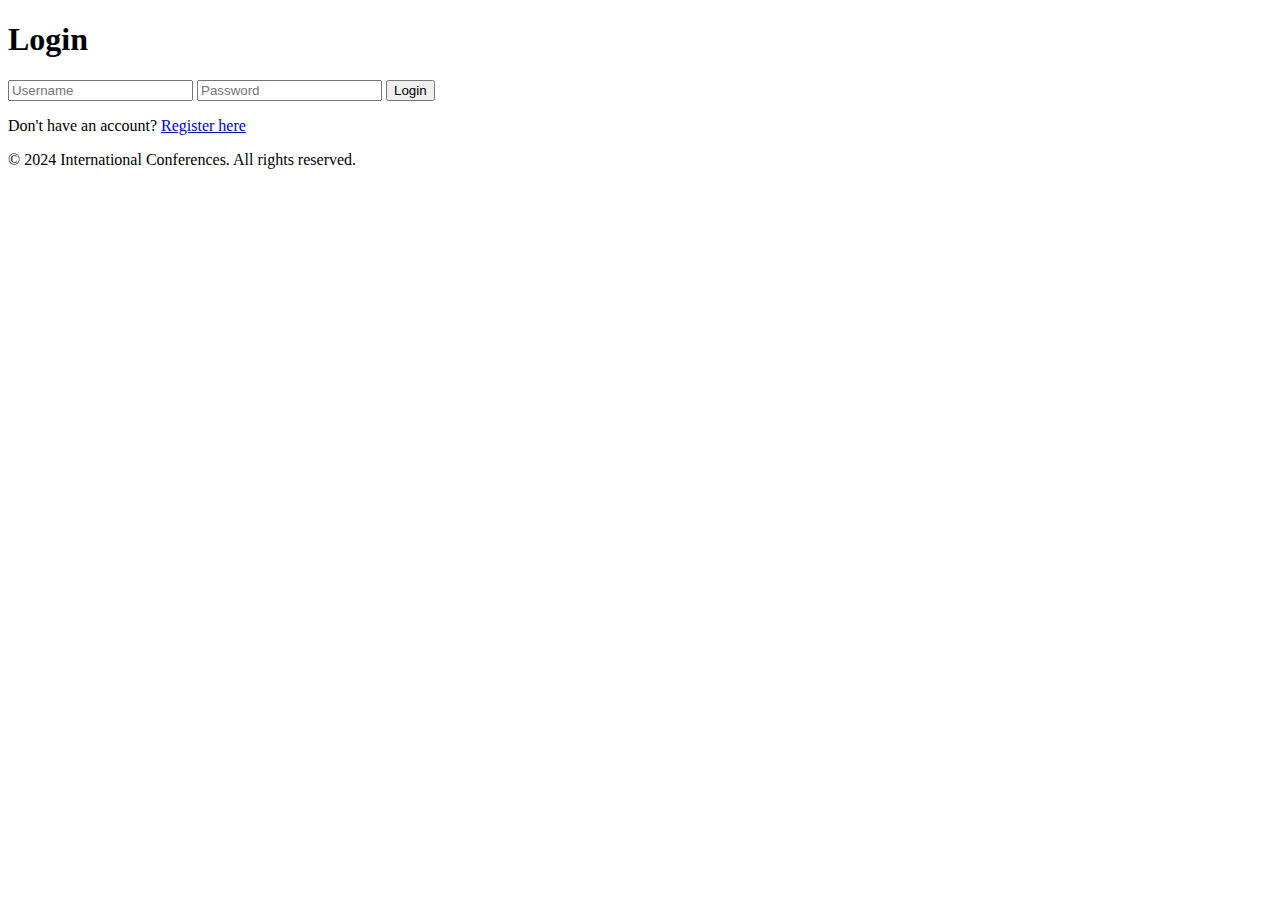
<file: index.html>
<!DOCTYPE html>
<html lang="en">
<head>
    <meta charset="UTF-8">
    <meta name="viewport" content="width=device-width, initial-scale=1.0">
    <title>Login - International Conferences</title>
    <link rel="stylesheet" href="styles.css">
</head>
<body>
    <div id="app">
        <header>
            <h1>Login</h1>
        </header>
        <main>
            <div id="form-container">
                <form class="form">
                    <input type="text" placeholder="Username" required>
                    <input type="password" placeholder="Password" required>
                    <button type="submit" onclick="location.href='conferences.html'">Login</button>
                </form>
                <p>Don't have an account? <a href="register.html">Register here</a></p>
            </div>
        </main>
        <footer>
            <p>&copy; 2024 International Conferences. All rights reserved.</p>
        </footer>
    </div>
</body>
</html>
</file>
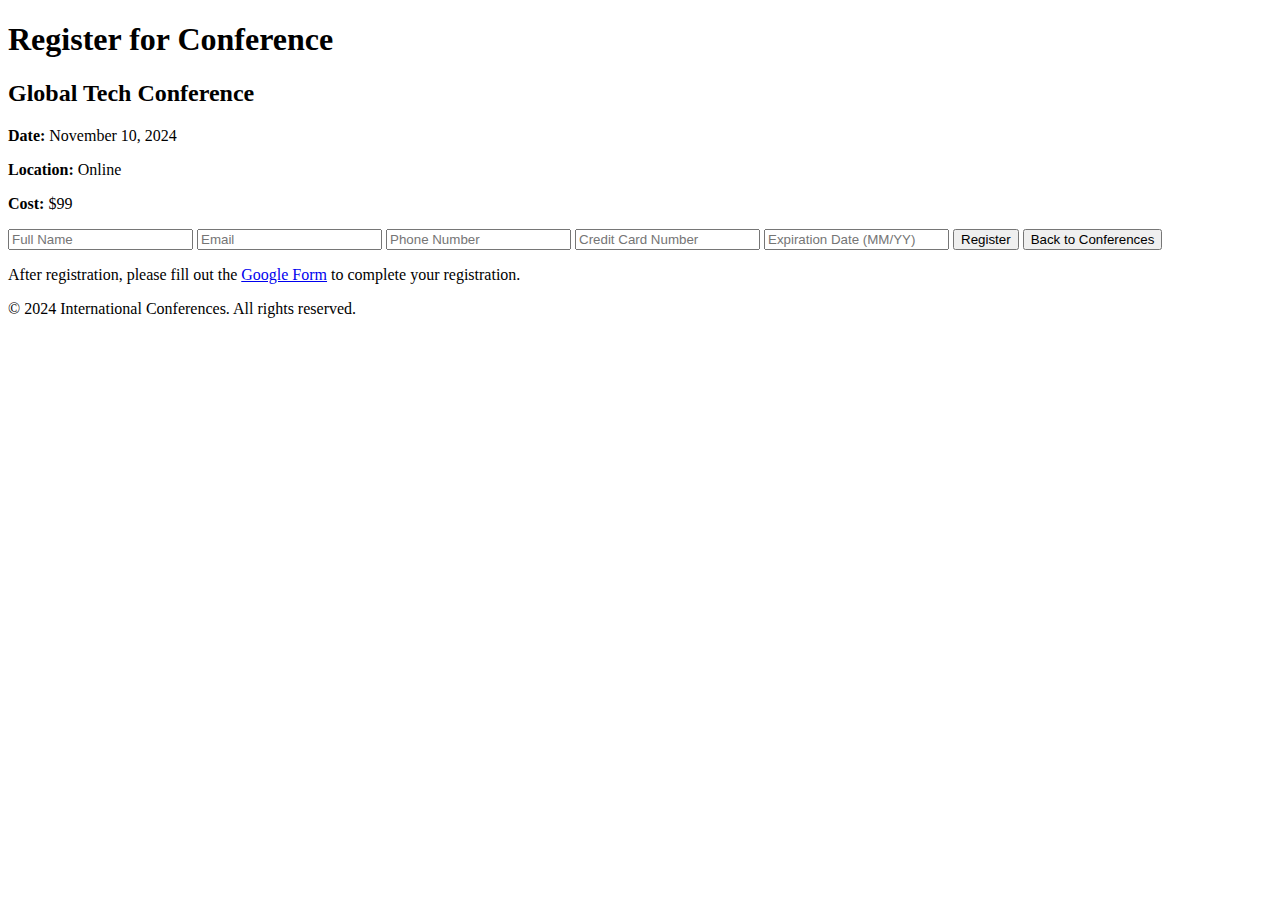
<file: conference-details.html>
<!DOCTYPE html>
<html lang="en">
<head>
    <meta charset="UTF-8">
    <meta name="viewport" content="width=device-width, initial-scale=1.0">
    <title>Register for Conference - International Conferences</title>
    <link rel="stylesheet" href="styles.css">
</head>
<body>
    <div id="app">
        <header>
            <h1>Register for Conference</h1>
        </header>
        <main>
            <div id="form-container">
                <h2 id="conference-title">Global Tech Conference</h2>
                <p><strong>Date:</strong> November 10, 2024</p>
                <p><strong>Location:</strong> Online</p>
                <p><strong>Cost:</strong> $99</p>
                <form class="form" onsubmit="handleRegistration(event)">
                    <input type="text" placeholder="Full Name" required>
                    <input type="email" placeholder="Email" required>
                    <input type="phone" placeholder="Phone Number" required>
                    <input type="text" placeholder="Credit Card Number" required>
                    <input type="text" placeholder="Expiration Date (MM/YY)" required>
                    <button type="submit">Register</button>
                    <button onclick="location.href='conferences.html'" type="button">Back to Conferences</button>
                </form>
                <p>After registration, please fill out the <a href="YOUR_GOOGLE_FORM_URL" target="_blank">Google Form</a> to complete your registration.</p>
            </div>
        </main>
        <footer>
            <p>&copy; 2024 International Conferences. All rights reserved.</p>
        </footer>
    </div>
    <script src="script.js"></script>
</body>
</html>
</file>
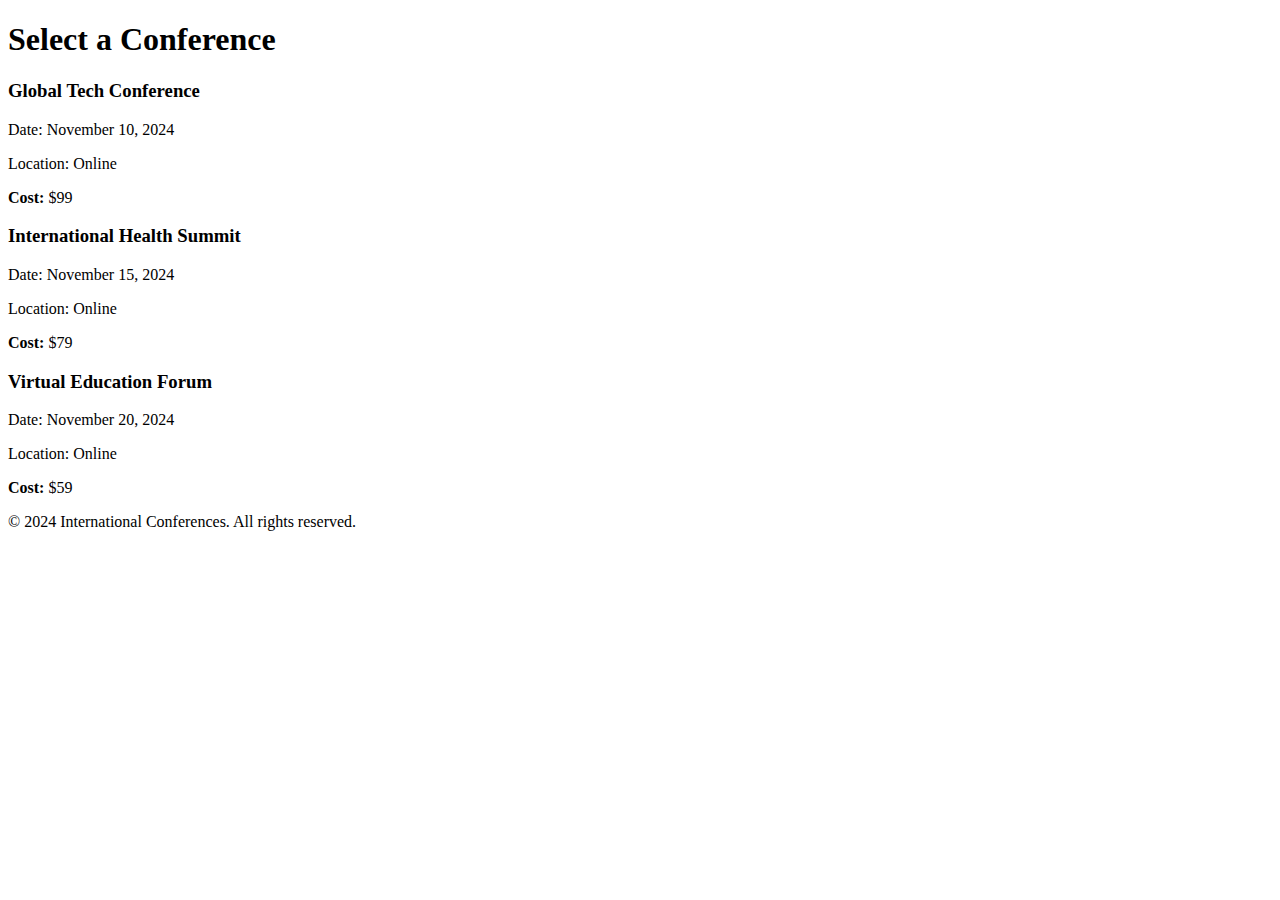
<file: conferences.html>
<!DOCTYPE html>
<html lang="en">
<head>
    <meta charset="UTF-8">
    <meta name="viewport" content="width=device-width, initial-scale=1.0">
    <title>Select Conference - International Conferences</title>
    <link rel="stylesheet" href="styles.css">
</head>
<body>
    <div id="app">
        <header>
            <h1>Select a Conference</h1>
        </header>
        <main>
            <div class="conference-list">
                <div class="conference" onclick="location.href='conference-details.html?conference=1'">
                    <h3>Global Tech Conference</h3>
                    <p>Date: November 10, 2024</p>
                    <p>Location: Online</p>
                    <p><strong>Cost:</strong> $99</p>
                </div>
                <div class="conference" onclick="location.href='conference-details.html?conference=2'">
                    <h3>International Health Summit</h3>
                    <p>Date: November 15, 2024</p>
                    <p>Location: Online</p>
                    <p><strong>Cost:</strong> $79</p>
                </div>
                <div class="conference" onclick="location.href='conference-details.html?conference=3'">
                    <h3>Virtual Education Forum</h3>
                    <p>Date: November 20, 2024</p>
                    <p>Location: Online</p>
                    <p><strong>Cost:</strong> $59</p>
                </div>
            </div>
        </main>
        <footer>
            <p>&copy; 2024 International Conferences. All rights reserved.</p>
        </footer>
    </div>
    <script src="script.js"></script>
</body>
</html>
</file>
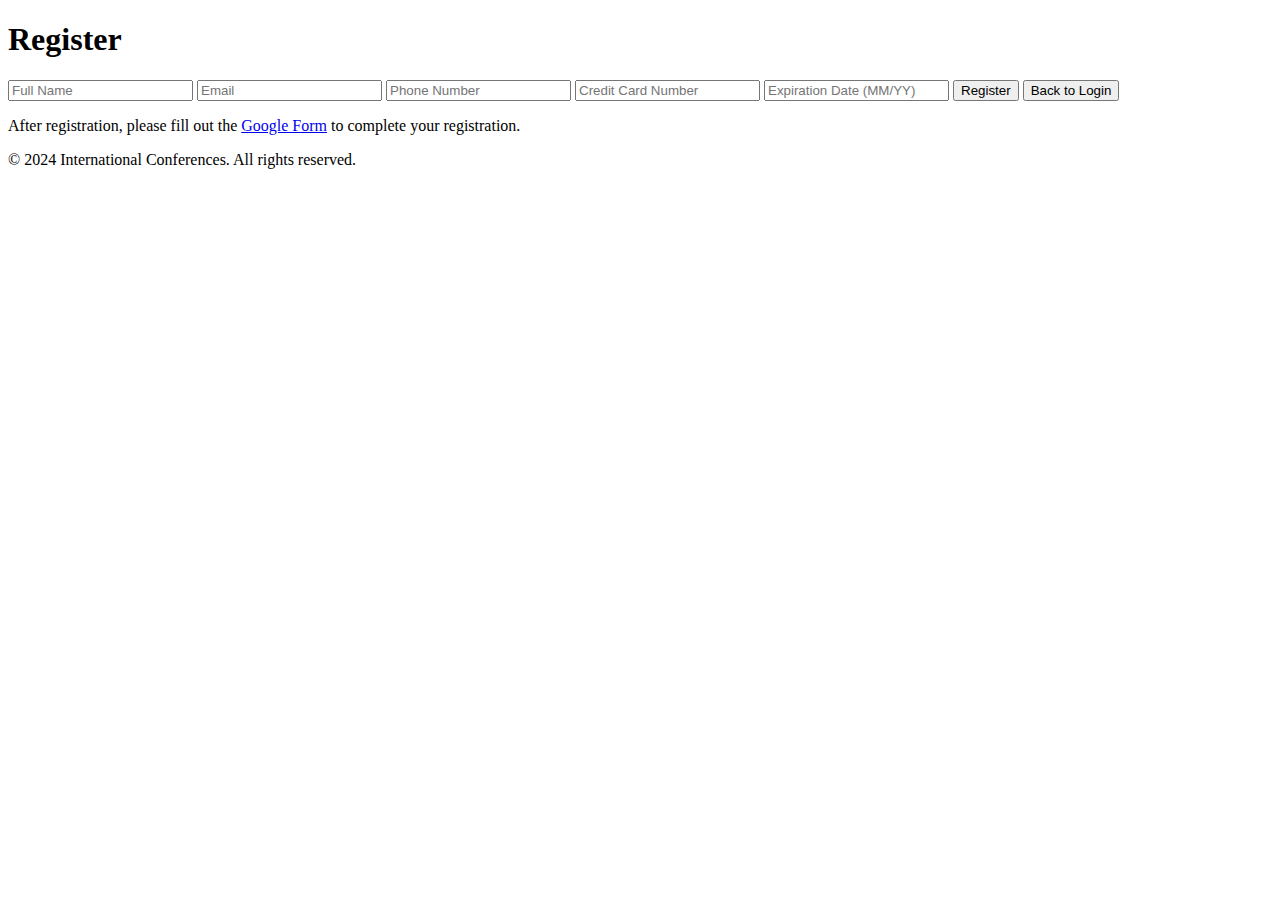
<file: register.html>
<!DOCTYPE html>
<html lang="en">
<head>
    <meta charset="UTF-8">
    <meta name="viewport" content="width=device-width, initial-scale=1.0">
    <title>Register - International Conferences</title>
    <link rel="stylesheet" href="styles.css">
</head>
<body>
    <div id="app">
        <header>
            <h1>Register</h1>
        </header>
        <main>
            <div id="form-container">
                <form class="form" onsubmit="handleRegistration(event)">
                    <input type="text" placeholder="Full Name" required>
                    <input type="email" placeholder="Email" required>
                    <input type="phone" placeholder="Phone Number" required>
                    <input type="text" placeholder="Credit Card Number" required>
                    <input type="text" placeholder="Expiration Date (MM/YY)" required>
                    <button type="submit">Register</button>
                    <button onclick="location.href='index.html'" type="button">Back to Login</button>
                </form>
                <p>After registration, please fill out the <a href="YOUR_GOOGLE_FORM_URL" target="_blank">Google Form</a> to complete your registration.</p>
            </div>
        </main>
        <footer>
            <p>&copy; 2024 International Conferences. All rights reserved.</p>
        </footer>
    </div>
    <script src="script.js"></script>
</body>
</html>
</file>
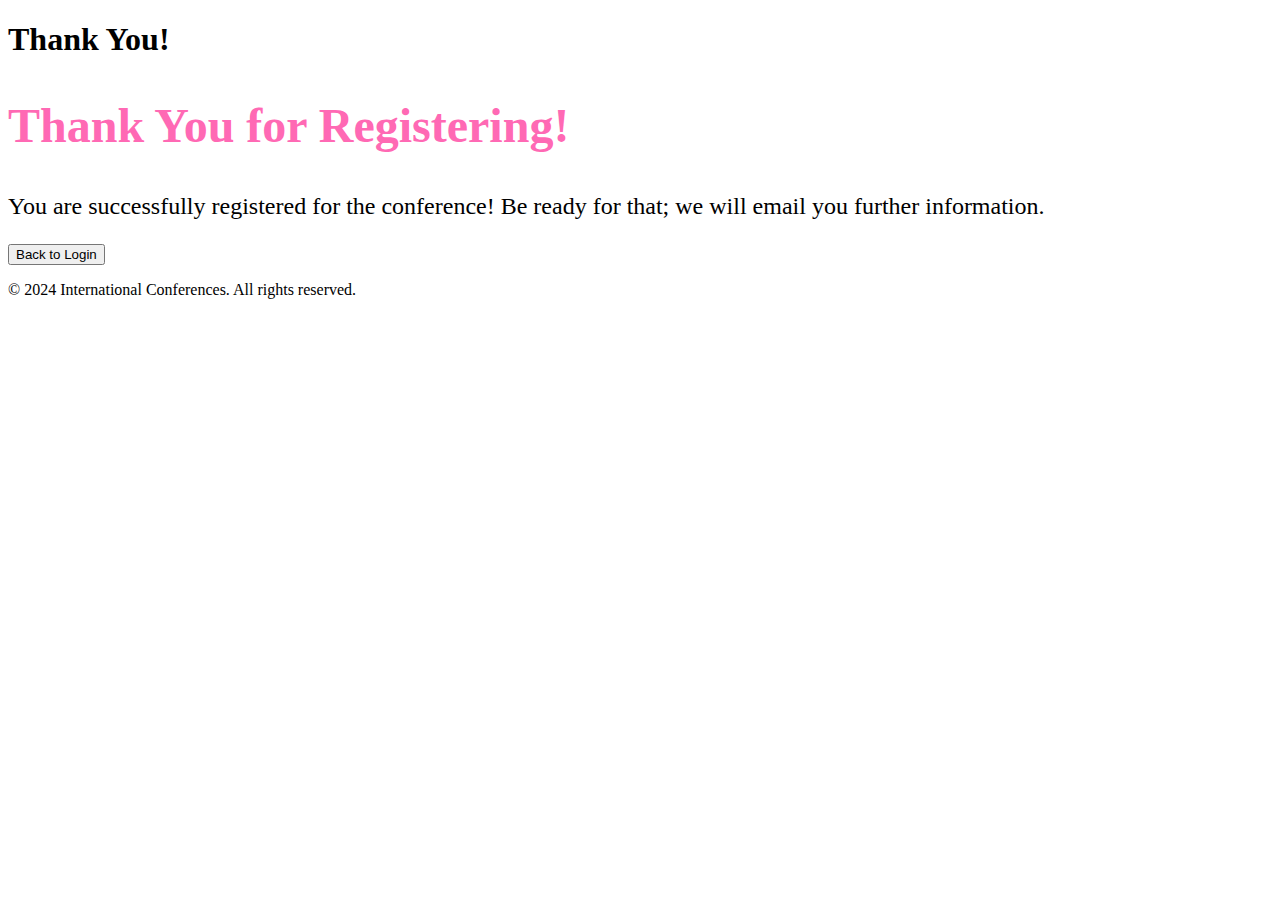
<file: thankyou.html>
<!DOCTYPE html>
<html lang="en">
<head>
    <meta charset="UTF-8">
    <meta name="viewport" content="width=device-width, initial-scale=1.0">
    <title>Thank You - International Conferences</title>
    <link rel="stylesheet" href="styles.css">
</head>
<body>
    <div id="app">
        <header>
            <h1>Thank You!</h1>
        </header>
        <main>
            <div id="thank-you-container">
                <h2 style="font-size: 48px; color: #ff69b4;">Thank You for Registering!</h2>
                <p style="font-size: 24px;">You are successfully registered for the conference! Be ready for that; we will email you further information.</p>
                <button onclick="location.href='index.html'">Back to Login</button>
            </div>
        </main>
        <footer>
            <p>&copy; 2024 International Conferences. All rights reserved.</p>
        </footer>
    </div>
    <script src="script.js"></script>
</body>
</html>
</file>
<file: styles.css>
<!DOCTYPE html>
<html lang="en">
<head>
    <meta charset="UTF-8">
    <meta name="viewport" content="width=device-width, initial-scale=1.0">
    <title>Thank You - International Conferences</title>
    <link rel="stylesheet" href="styles.css">
</head>
<body>
    <div id="app">
        <header>
            <h1>Thank You!</h1>
        </header>
        <main>
            <div id="thank-you-container">
                <h2 style="font-size: 48px; color: #ff69b4;">Thank You for Registering!</h2>
                <p style="font-size: 24px;">You are successfully registered for the conference! Be ready for that; we will email you further information.</p>
                <button onclick="location.href='index.html'">Back to Login</button>
            </div>
        </main>
        <footer>
            <p>&copy; 2024 International Conferences. All rights reserved.</p>
        </footer>
    </div>
    <script src="script.js"></script>
</body>
</html>
</file>
